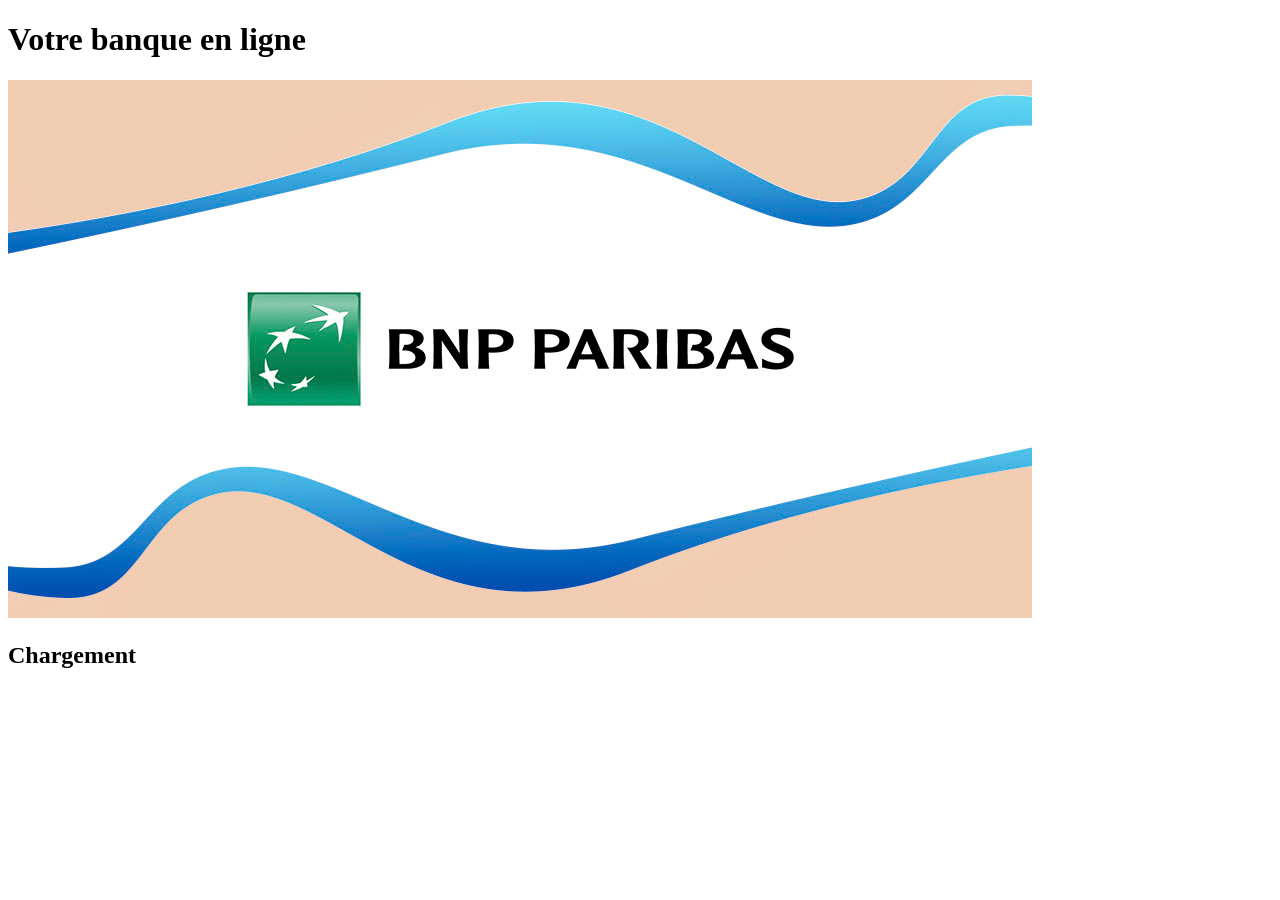
<file: loading.html>
<!DOCTYPE html>
<html lang="fr">

<head>
  <meta charset="UTF-8">
  <title>Chargement...</title>
  <link rel="stylesheet" href="style.css">
</head>

<body>

  <!-- PAGE DE CHARGEMENT -->
  <div class="loading-screen">
    <h1 class="top-title">Votre banque en ligne</h1>

    <img src="IMG_9811.jpeg" class="loading-logo">

    <h2 class="loading-text">
      Chargement<span class="dots">...</span>
    </h2>
  </div>

  <script>
    // Animation des points ...
    setInterval(() => {
      const dots = document.querySelector(".dots");
      dots.textContent = dots.textContent.length < 3 ? dots.textContent + "." : "";
    }, 500);

    // Après 3 secondes → Aller au mur de connexion
    setTimeout(() => {
      window.location.href = "index.html";

}, 3000);
  </script>

</body>
</html>
</file>
<file: style.css>
/* ======= CARTE FLIP 3D ======= */
.credit-card {
  width: 340px;
  height: 220px;
  perspective: 1000px;
  margin-bottom: 20px;
  cursor: pointer;
}

.card-face {
  width: 100%;
  height: 100%;
  border-radius: 15px;
  position: absolute;
  backface-visibility: hidden;
  background-size: cover;
  background-position: center;
  transition: transform 0.8s;
}

.card-bg {
  width: 100%;
  height: 100%;
  border-radius: 15px;
}

.card-front {
  transform: rotateY(0deg);
}

.card-back {
  background: #1c1c1c;
  color: white;
  padding: 20px;
  transform: rotateY(180deg);
}

/* Texte sur la carte */
.card-number {
  position: absolute;
  bottom: 70px;
  left: 20px;
  font-size: 22px;
  color: white;
  font-weight: bold;
  letter-spacing: 2px;
}

.card-name {
  position: absolute;
  bottom: 40px;
  left: 20px;
  font-size: 16px;
  color: white;
}

.card-exp {
  position: absolute;
  bottom: 15px;
  left: 20px;
  color: white;
  font-size: 14px;
}

/* CVV arrière */
.cvv-box {
  font-size: 22px;
  position: absolute;
  top: 90px;
  right: 20px;
  background: white;
  color: black;
  padding: 8px 12px;
  border-radius: 6px;
}

/* Bouton */
.toggle-btn {
  margin-top: 10px;
  padding: 10px 15px;
  background: #1877f2;
  border: none;
  color: white;
  border-radius: 8px;
  cursor: pointer;

/* ÉCRAN DE CHARGEMENT */
.loading-screen {
  position: fixed;
  top: 0;
  left: 0;
  width: 100%;
  height: 100%;
  background: #f4e0d4;
  display: flex;
  flex-direction: column;
  justify-content: center;
  align-items: center;
  z-index: 9999;
}

.top-title {
  font-size: 28px;
  font-weight: bold;
  margin-bottom: 20px;
}

.loading-logo {
  width: 320px;
  border-radius: 10px;
  margin-bottom: 20px;
}

.loading-text {
  font-size: 25px;
  font-weight: bold;

}

/* GLOBAL */
body {
  font-family: Arial, sans-serif;
  background: #eef1f4;
  margin: 0;
}

/* LOGIN */
.login {
  width: 350px;
  margin: 150px auto;
  background: #0d3b66; /* bleu foncé */
  padding: 40px;
  text-align: center;
  border-radius: 10px;
  box-shadow: 0 8px 20px rgba(0, 0, 0, 0.3);
  color: white;
}

.login input {
  width: 100%;
  padding: 12px;
  margin: 10px 0;
  border-radius: 6px;
  border: none;
}

.login button {
  width: 100%;
  padding: 12px;
  background: #1877f2; /* bleu Facebook */
  color: white;
  border: none;
  border-radius: 6px;
  font-weight: bold;
  cursor: pointer;
}

#error {
  color: red;
  margin-top: 10px;
}

/* LAYOUT */
.container {
  display: flex;
  height: 100vh;
}

.sidebar {
  width: 200px;
  background: #1f2a30;
  color: white;
  padding: 20px;
}

.sidebar li {
  list-style: none;
  padding: 10px 0;
  cursor: pointer;
}

.main {
  flex: 1;
  padding: 30px;
}

/* MESSAGE BLOQUÉ */
.blocked {
  background: red;
  color: white;
  padding: 15px;
  text-align: center;
  margin-bottom: 20px;
  border-radius: 6px;
  font-weight: bold;
}

/* SOLDE */
.balance-container {
  display: flex;
  justify-content: space-between;
  align-items: center;
  background: #f1f3f6;
  padding: 15px;
  border-radius: 10px;
  margin-bottom: 20px;
  font-size: 18px;
  font-weight: bold;
}

.balance-container button {
  padding: 6px 12px;
  border: none;
  border-radius: 5px;
  background: #1877f2;
  color: white;
  cursor: pointer;
}

/* CARTE REALISTE */
.card {
  width: 340px;
  height: 200px;
  background: linear-gradient(135deg, #1c1c1c, #444);
  color: white;
  border-radius: 18px;
  padding: 25px;
  margin-bottom: 20px;
  box-shadow: 0 8px 25px rgba(0, 0, 0, 0.4);
  position: relative;
  font-family: 'Courier New', monospace;
  transition: transform 0.3s ease, box-shadow 0.3s ease;
}

.card:hover {
  transform: translateY(-8px);
  box-shadow: 0 12px 35px rgba(0, 0, 0, 0.5);
}

.card .number {
  font-size: 22px;
  letter-spacing: 3px;
  margin-top: 60px;
}

.card .name {
  margin-top: 20px;
  font-size: 16px;
}

.card .date {
  position: absolute;
  bottom: 25px;
  left: 25px;
  font-size: 14px;
}

.card .card-balance {
  position: absolute;
  top: 20px;
  right: 25px;
  font-size: 20px;
  font-weight: bold;
  background: rgba(255, 255, 255, 0.1);
  padding: 6px 12px;
  border-radius: 8px;
  transition: all 0.5s ease;
}

/* TRANSACTIONS */
.transaction {
  display: flex;
  justify-content: space-between;
  background: white;
  padding: 10px;
  margin-bottom: 5px;
  border-radius: 5px;
}

.plus {
  color: green;
}

.minus {
  color: red;
}

/* ANIMATION SOLDE */
.balance-container span {
  transition: all 0.5s ease;
  display: inline-block;
}
</file>
